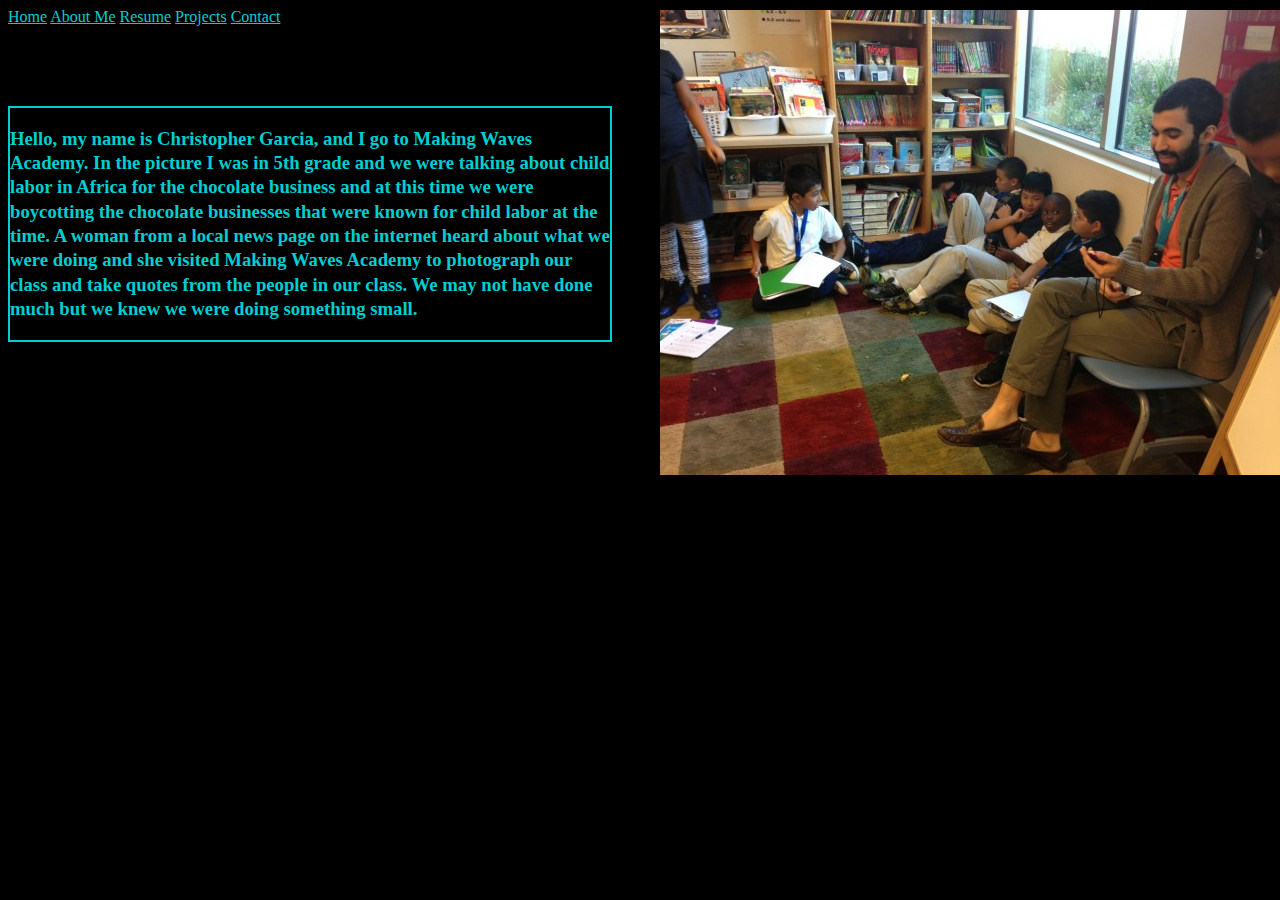
<file: Portfolio/about.html>
<!DOCTYPE html>
<html>
  <head>
    <meta charset="UTF-8">
    <title>About Me</title>
      <link rel="stylesheet" href="about.css">
  </head>
  <body>
        <nav>
          <a href="index.html">Home</a>
          <a href="about.html">About Me</a>
          <a href="resume.html">Resume</a>
          <a href="projects.html">Projects</a>
        <a href="contact.html">Contact</a>
      </nav>
      <h1> The boy with glasses facing away is me.</h1>
      <img src="Chris.jpg">
      <div class="a"><h3>Hello, my name is Christopher Garcia, and I go to Making Waves Academy. In the picture I was in 5th grade and we were talking about child labor in Africa for the chocolate business and at this time we were boycotting the chocolate businesses that were known for child labor at the time. A woman from a local news page on the internet heard about what we were doing and she visited Making Waves Academy to photograph our class and take quotes from the people in our class. We may not have done much but we knew we were doing something small.</h3></div>
  </body>
</html>
</file>
<file: Portfolio/about.css>
body{
    background-color: black;
}
img {
    position: absolute;
    right: 0px;
    top: 10px;
}
div.a {
    width: 600px;
    border: 2px solid darkturquoise;    
}
a{
    color: darkturquoise;
}
h3{
    color: darkturquoise;
    line-height: 130%;
    
}
</file>
